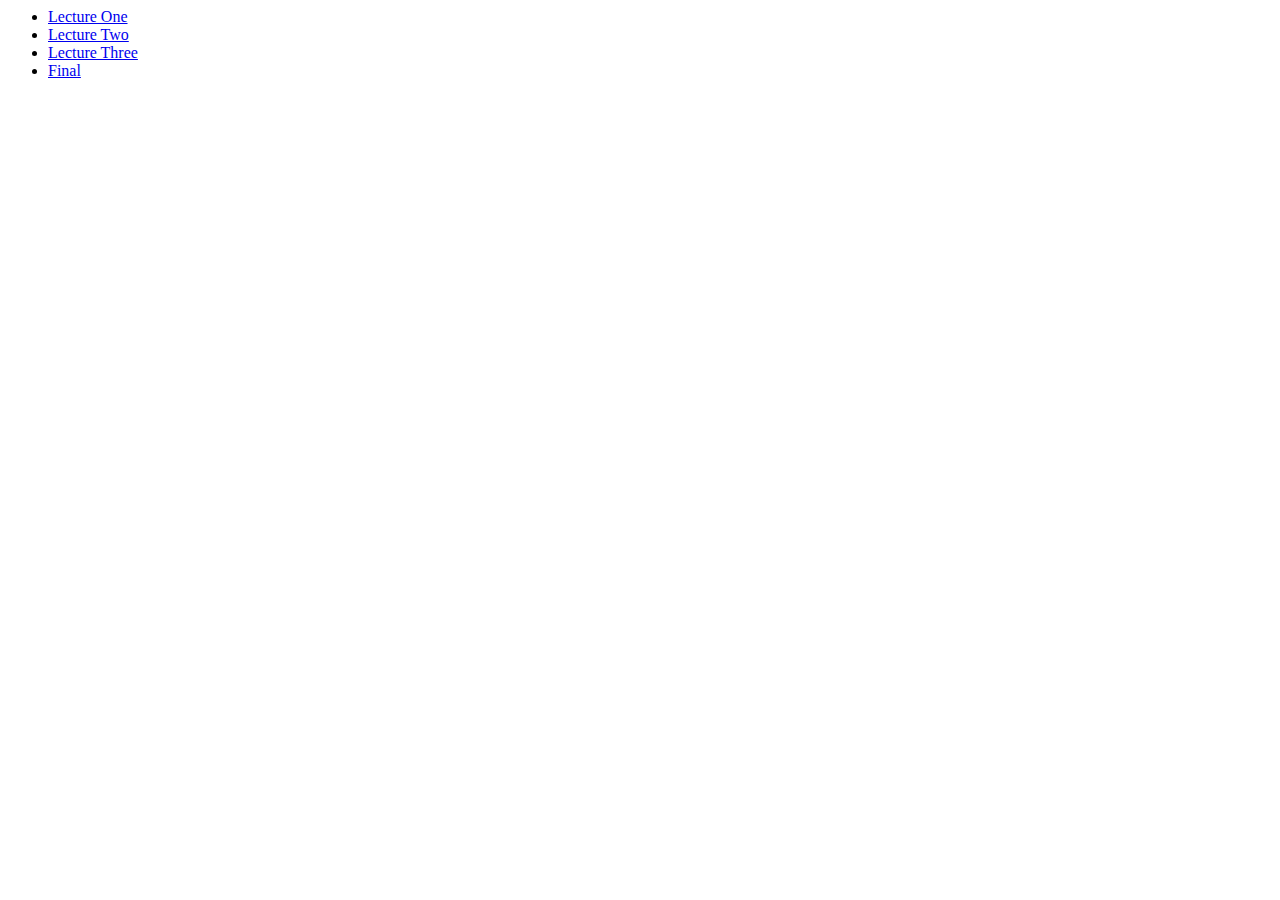
<file: index.html>
<html>
    <head>
        <title>Main page</title>
    </head>
    <body>
        <ul>
            <li><a href="lecture1/">Lecture One</li>
            <li><a href="lecture2/">Lecture Two</li>
            <li><a href="lecture3/">Lecture Three</li>
            <li><a href="final/">Final</li>
        </ul>
    </body>
</html>
</file>
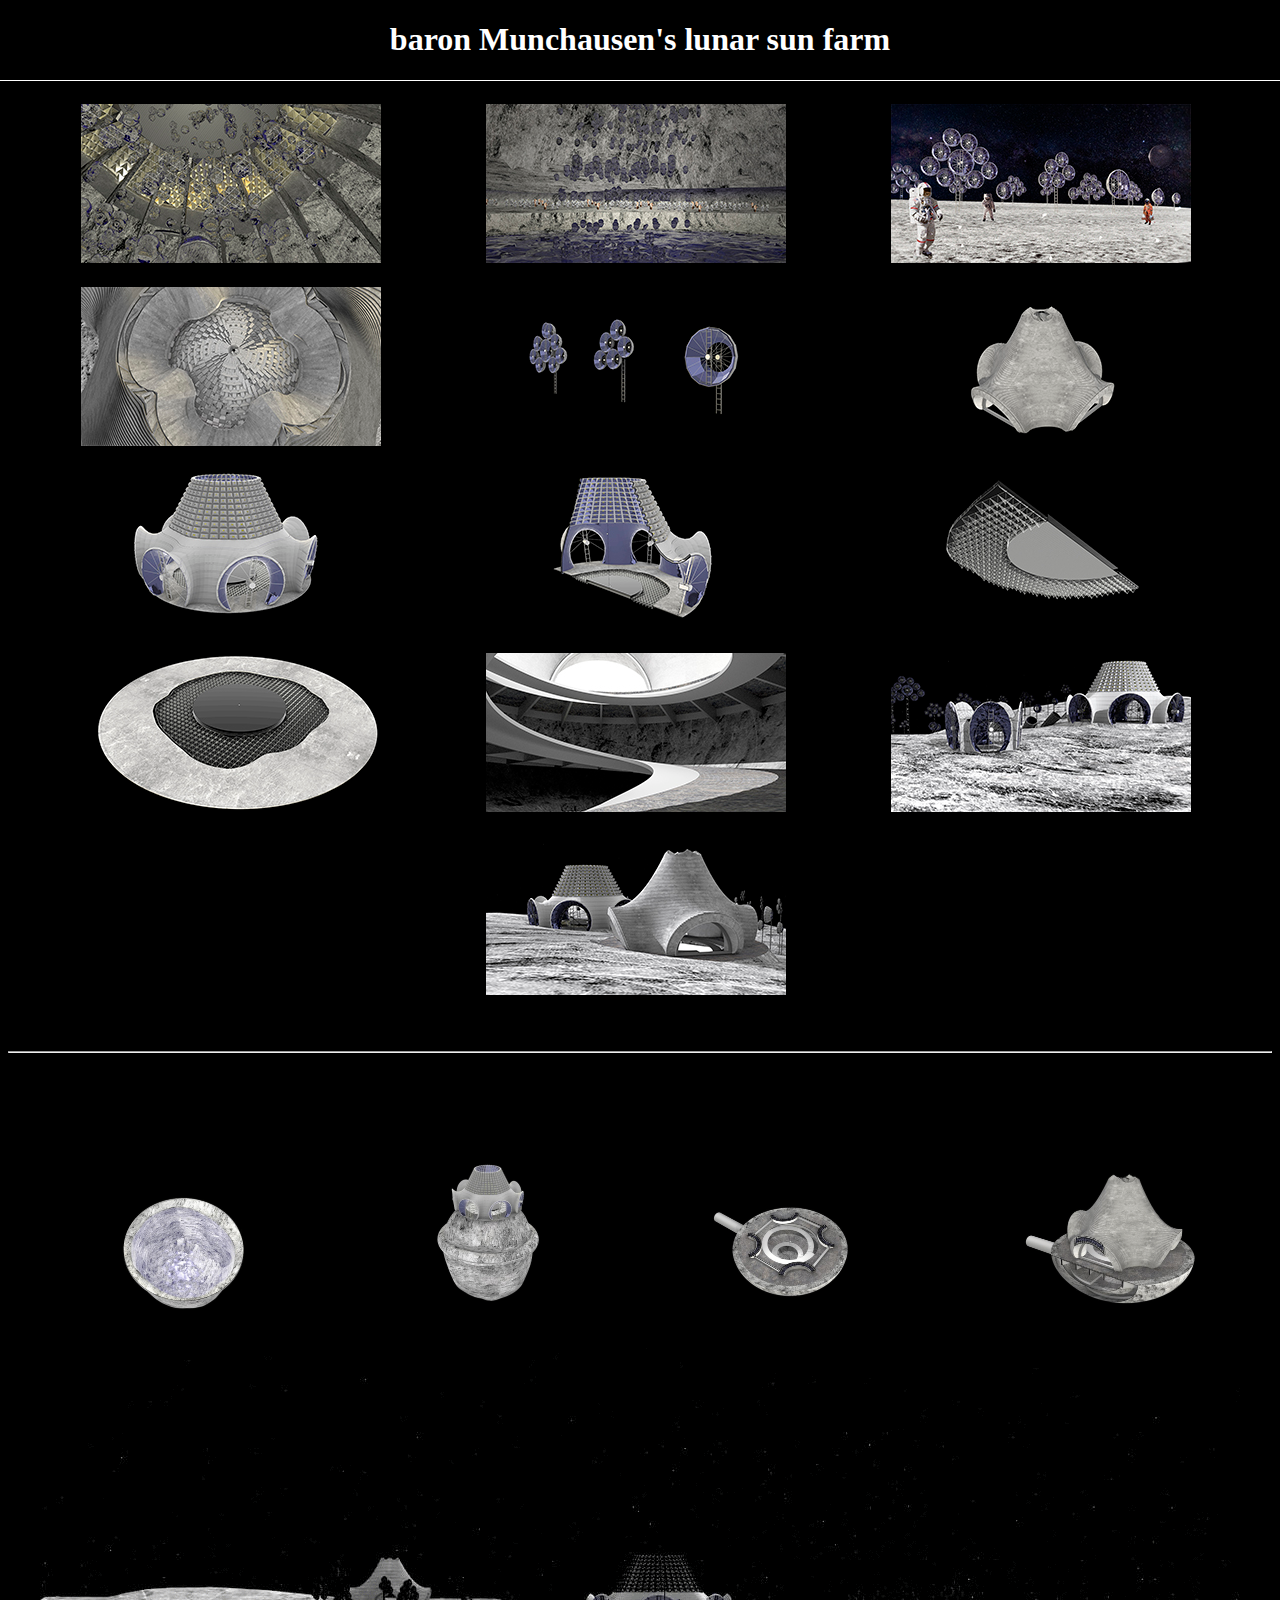
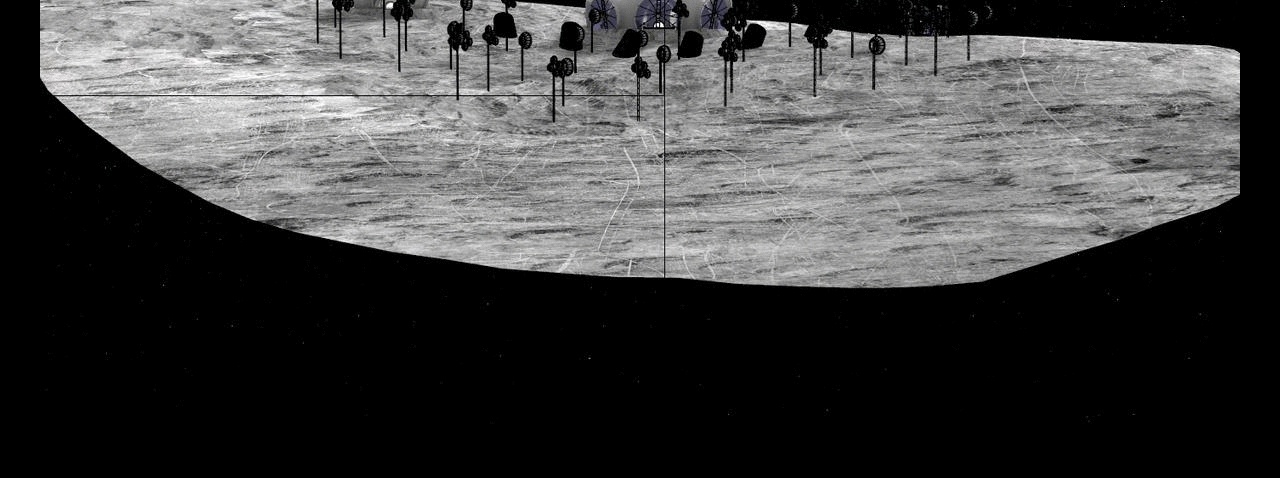
<file: final/index.html>
<!DOCTYPE html>
<html lang="en">
<head>
    <meta charset="UTF-8">
    <title>Group 2 site</title>
    <link rel="stylesheet" href="main.css">
</head>
<body>
<div class="header">
    <h1>baron Munchausen's lunar sun farm</h1>
</div>
<div class="gallery">
    <div class="gallery_item">
        <a href="img/m01.jpg" target="_blank"><img src="img/sm/s01.jpg" alt="Sergey's image"></a>
    </div>
    <div class="gallery_item">
        <a href="img/m02.jpg" target="_blank"><img src="img/sm/s02.jpg" alt="Sergey's image"></a>
    </div>
    <div class="gallery_item">
        <a href="img/m03.jpg" target="_blank"><img src="img/sm/s03.jpg" alt="Sergey's image"></a>
    </div>
    <div class="gallery_item">
        <a href="img/m04.jpg" target="_blank"><img src="img/sm/s04.jpg" alt="Sergey's image"></a>
    </div>
    <div class="gallery_item">
        <a href="img/m05.jpg" target="_blank"><img src="img/sm/s05.jpg" alt="Sergey's image"></a>
    </div>
    <div class="gallery_item">
        <a href="img/m06.jpg" target="_blank"><img src="img/sm/s06.jpg" alt="Sergey's image"></a>
    </div>
    <div class="gallery_item">
        <a href="img/m07.jpg" target="_blank"><img src="img/sm/s07.jpg" alt="Sergey's image"></a>
    </div>
    <div class="gallery_item">
        <a href="img/m08.jpg" target="_blank"><img src="img/sm/s08.jpg" alt="Sergey's image"></a>
    </div>
    <div class="gallery_item">
        <a href="img/m09.jpg" target="_blank"><img src="img/sm/s09.jpg" alt="Sergey's image"></a>
    </div>
    <div class="gallery_item">
        <a href="img/m10.jpg" target="_blank"><img src="img/sm/s10.jpg" alt="Sergey's image"></a>
    </div>
    <div class="gallery_item">
        <a href="img/m11.jpg" target="_blank"><img src="img/sm/s11.jpg" alt="Sergey's image"></a>
    </div>
    <div class="gallery_item">
        <a href="img/m12.jpg" target="_blank"><img src="img/sm/s12.jpg" alt="Sergey's image"></a>
    </div>
    <div class="gallery_item">
        <a href="img/m13.jpg" target="_blank"><img src="img/sm/s13.jpg" alt="Sergey's image"></a>
    </div>
</div>
<hr>
<div class="gallery">
    <div class="">
        <img class="gallery_gif" src="img/ezgif.com-gif-maker.gif" alt="Sergey's image">
    </div>
    <div class="">
        <img class="gallery_gif" src="img/ezgif.com-gif-maker1.gif" alt="Sergey's image">
    </div>
    <div class="">
        <img class="gallery_gif" src="img/ezgif.com-gif-maker2.gif" alt="Sergey's image">
    </div>
    <div class="">
        <img class="gallery_gif" src="img/ezgif.com-gif-maker3.gif" alt="Sergey's image">
    </div>
    <div class="">
        <img class="" src="img/001sec.gif" alt="Sergey's image">
    </div>
</div>
</body>
</html>
</file>
<file: final/main.css>
body {
    background-color: black;
    color: white;
}
.header {
    position: fixed;
    top: 0;
    left: 0;
    width: 100%;
    height: 80px;
    text-align: center;
    border-bottom: 1px solid white;
    background-color: black;
}
.gallery {
    display: flex;
    flex-wrap: wrap;
    justify-content: space-around;
    margin-top: 80px;
    padding: 24px;
}

.gallery_item {
    width: 300px;
    height: 159px;
    text-align: center;
    margin-right: 8px;
    margin-bottom: 24px;
}
.gallery_gif {
    width: 300px;
}
</file>
